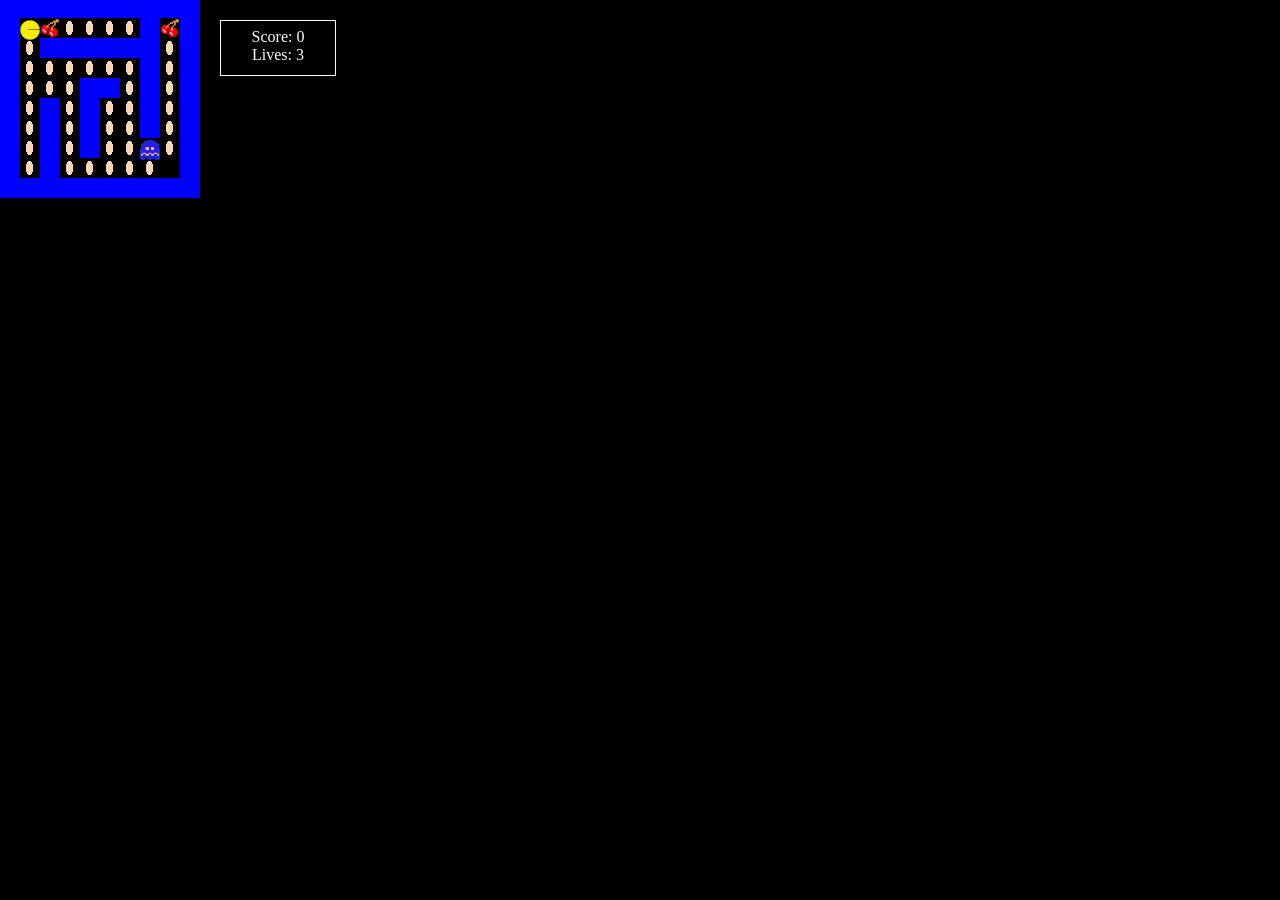
<file: index.html>
<!DOCTYPE html>
<html lang='en'>
  <head>
    <meta charset="utf-8">
    <title> Pacman Demo </title>
    <meta name="description" content=" Pacman Exercise.">
    <link rel="stylesheet" type="text/css" href="style.css">
  </head>

  <body>
    <div id="container">
      <div id="world"></div>
      <div id='pacman'></div>
      <div id='ghost'></div>
      <div id="score">
        <p> Score: <span id="scoreText"></span></p>
        <p> Lives: <span id="liveText"></span></p>
      </div>
    </div>
  </body>

  <script src="https://ajax.googleapis.com/ajax/libs/jquery/2.2.4/jquery.min.js"></script>
  <script src="script.js" type="text/javascript"></script>

</html>
</file>
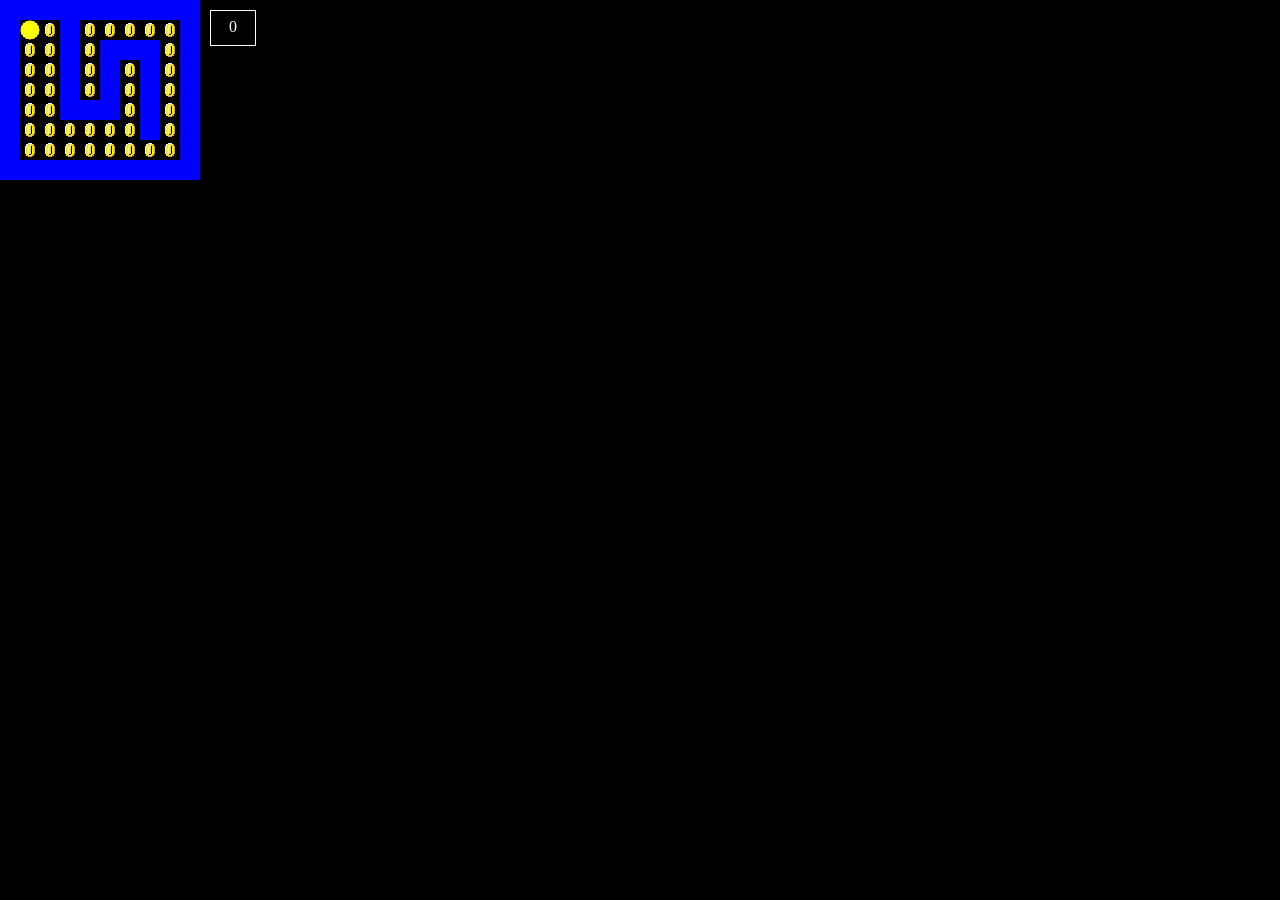
<file: reference/index.html>
<html>
<head>
	<title>Pacman Demo</title>
	<style type="text/css">
		body{
			background-color:black;
			margin:0px;
		}
		div.row div{
			width: 20px;
			height: 20px;
			display:inline-block;
		}
		div.brick{
			background-color:blue;
		}
		div.coin{
			background: url('coin.gif');
			background-repeat: no-repeat;
   			background-position: center;  
		}
		div.empty{
			
		}
		div#pacman{
			background: url('pacman.gif');
			background-repeat: no-repeat;
   			background-position: center;
   			background-size: cover;
   			width: 20px;
   			height: 20px; 
   			position: absolute;
		}
		div#score{
			border:1px solid white;
			width: 30px;
			height:20px;
			color:white;
			padding:7px;
			text-align: center;
			position: absolute;
			top:10px;
			left: 210px;
		}
	</style>
</head>
<body>

	<div id='container'>
		<div id='world'></div>
		<div id='pacman'></div>
		<div id='score'>0</div>
	</div>

	List of features to build

	1) Have JS display the world of brick/coin/etc - DONE!!!!
	2) Have the pacman move up and down

	<script>

	var world = [
		[2,2,2,2,2,2,2,2,2,2],
		[2,1,1,2,1,1,1,1,1,2],
		[2,1,1,2,1,2,2,2,1,2],
		[2,1,1,2,1,2,1,2,1,2],
		[2,1,1,2,1,2,1,2,1,2],
		[2,1,1,2,2,2,1,2,1,2],
		[2,1,1,1,1,1,1,2,1,2],
		[2,1,1,1,1,1,1,1,1,2],
		[2,2,2,2,2,2,2,2,2,2]
	];
	var score = 0;

	var pacman = {
		x: 1,
		y: 1
	};

	function displayWorld(){
		var output = '';

		for(var i=0; i<world.length; i++){
			output += "\n<div class='row'>\n";
			for(var j=0; j<world[i].length; j++){
				if(world[i][j] == 2)
					output += "<div class='brick'></div>";
				else if(world[i][j] == 1)
					output += "<div class='coin'></div>";
				if(world[i][j] == 0)
					output += "<div class='empty'></div>";
			}
			output += "\n</div>";
		}
		// console.log(output);
		document.getElementById('world').innerHTML = output;
	}
	function displayPacman(){
		document.getElementById('pacman').style.top = pacman.y*20+"px";
		document.getElementById('pacman').style.left = pacman.x*20+"px";
	}
	function displayScore(){
		document.getElementById('score').innerHTML = score;
	}

	displayWorld();
	displayPacman();
	displayScore();

	document.onkeydown = function(e){
		if(e.keyCode == 37 && world[pacman.y][pacman.x-1] != 2){
			pacman.x--;
		}
		else if(e.keyCode == 39){
			pacman.x++;
		}
		else if(e.keyCode == 38){
			pacman.y--;
		}
		else if(e.keyCode == 40){
			pacman.y++;
		}

		if(world[pacman.y][pacman.x] == 1){
			world[pacman.y][pacman.x] = 0;
			score+=10;
			displayWorld();
			displayScore();
		}

		// console.log(e.keyCode);
		displayPacman();
	}

	</script>


</body>
</html>
</file>
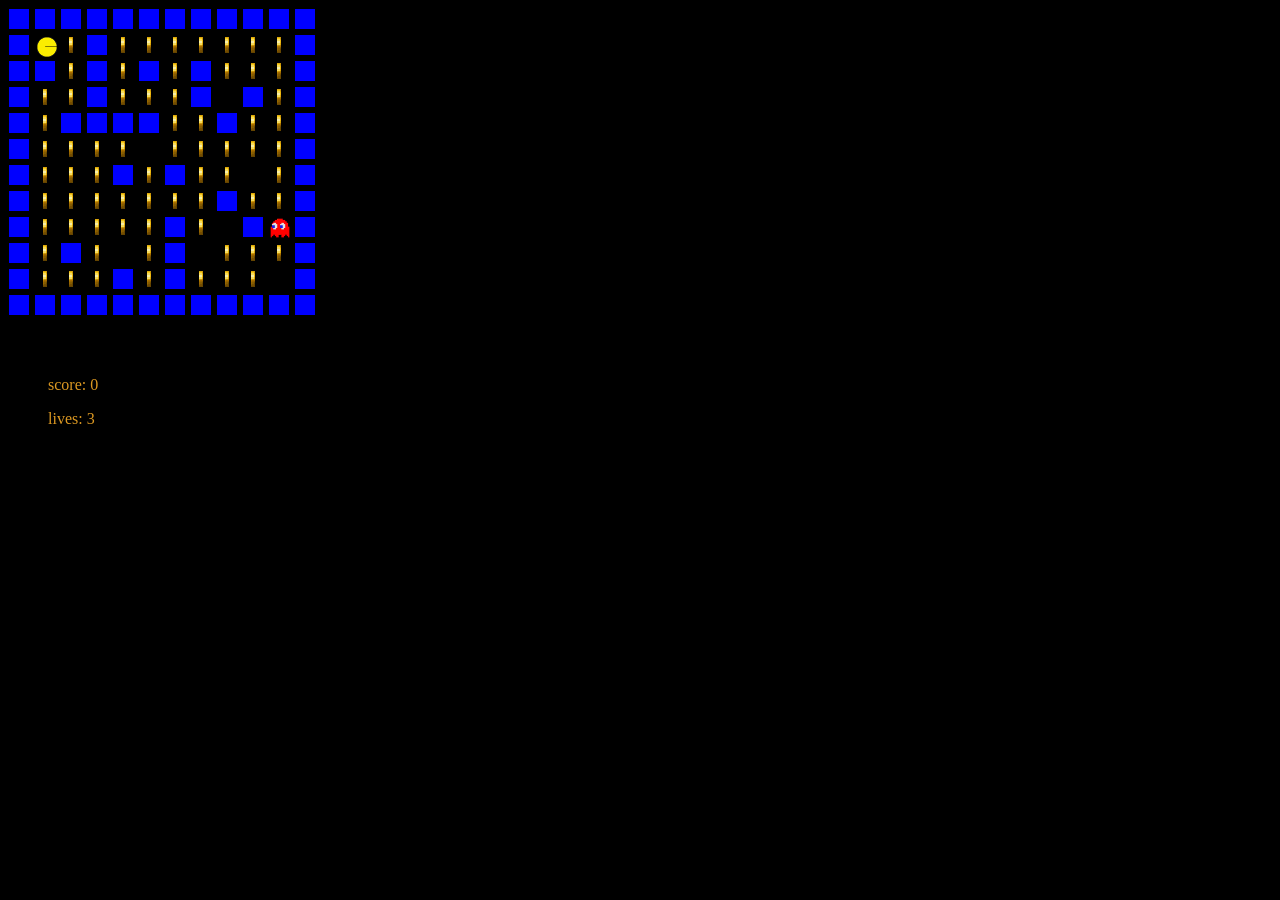
<file: solutions/pacman.html>
<!DOCTYPE html>
<html>
	<head>
		<meta charset="utf-8">
		<title>Our Pacman Demo</title>
		<link rel="stylesheet" href="pacman.css" >
		<script src="https://code.jquery.com/jquery-2.2.4.js" integrity="sha256-iT6Q9iMJYuQiMWNd9lDyBUStIq/8PuOW33aOqmvFpqI=" crossorigin="anonymous"></script>
		<script type="text/javascript">
	$(document).ready(function(){

		var world = [
			[2,2,2,2,2,2,2,2,2,2,2,2],
			[2,0,1,2,1,1,1,1,1,1,1,2],
			[2,2,1,2,1,2,1,2,1,1,1,2],
			[2,1,1,2,1,1,1,2,4,2,1,2],
			[2,1,2,2,2,2,1,1,2,1,1,2],
			[2,1,1,1,1,4,1,1,1,1,1,2],
			[2,1,1,1,2,1,2,1,1,4,1,2],
			[2,1,1,1,1,1,1,1,2,1,1,2],
			[2,1,1,1,1,1,2,1,4,2,1,2],
			[2,1,2,1,4,1,2,4,1,1,1,2],
			[2,1,1,1,2,1,2,1,1,1,0,2],
			[2,2,2,2,2,2,2,2,2,2,2,2]
		];


		var score = 0;
		var gameActive = true;
		var lives = 3;


		var pacman = {
			x: 1,
			y: 1
		};

		function displayWorld(){
			var output = "";
			for (var i = 0; i < world.length; i++) {
				output += '<div class="row">\n'
				for (var j = 0; j < world[i].length; j++) {
					if(world[i][j] == 2 ) {
						output += "\t<div class='brick'></div>\n";
					} else if(world[i][j] == 1 ) {
						output += "\t<div class='coin'></div>\n";
					} else if(world[i][j] == 0 ) {
						output += "\t<div class='empty'></div>\n";
					} else if(world[i][j] == 4 ) {
					output += "\t<div class='empty'></div>\n";
					}
				}
				output += "</div>\n"
			}
			// console.log(output)
			$('#gameboard').html(output);
		}

		document.onkeydown = function(e){
			// console.log(e.keyCode)
			if(e.keyCode == 37) {
				if (world[pacman.y][pacman.x-1] !== 2){
					pacman.x --;
				}
				$("#pacman").css('transform', 'rotate(180deg)')
			}
			else if(e.keyCode == 38) {
				if (world[pacman.y-1][pacman.x] !== 2){
					pacman.y --;
				}
				$("#pacman").css('transform', 'rotate(270deg)')
				// moveGhost();
			}
			else if(e.keyCode == 39) {
				if (world[pacman.y][pacman.x+1] !== 2){
					pacman.x ++;
				}
				$("#pacman").css('transform', 'rotate(0deg)')
			}
			else if(e.keyCode == 40) {
				if (world[pacman.y+1][pacman.x] !== 2){
					pacman.y ++;
				}
				$("#pacman").css('transform', 'rotate(90deg)')
			}
			if (world[pacman.y][pacman.x] === 1) {
				world[pacman.y][pacman.x] = 0;
				score += 100;
			}
			displayScore();
			if (gameActive) {
				displayPacman();
				displayWorld();
			}
		}

		function displayPacman(){
			document.getElementById('pacman').style.top = pacman.y*26+11+"px";
			document.getElementById('pacman').style.left = pacman.x*26+11+"px";
		}

		function displayScore(){
			$('#scoreText').text(score);
			$('#livesText').text(lives);
		}

		var ghost = {
			x: 10,
			y: 10
		}

		function displayGhost(){
			document.getElementById('ghost').style.top = ghost.y*26+10+"px";
			document.getElementById('ghost').style.left = ghost.x*26+10+"px";
		}

		function moveGhost(){
			var random = Math.floor(Math.random() * 4) + 37;
			// var random = 40
			console.log(random)
			console.log(world[ghost.y][ghost.x])
			switch (random) {
				case 37:
				console.log('in 37')
					if (world[ghost.y][ghost.x-1] != 2){
						ghost.x --;
					}
					break;
				case 38:
				console.log('in 38')
					if (world[ghost.y-1][ghost.x] != 2){
						ghost.y --;
					}
					break;
				case 39:
				console.log('in 39')
					if (world[ghost.y][ghost.x+1] != 2){
						ghost.x ++;
					}
					break;
				case 40:
				console.log('in 40')
					if (world[ghost.y+1][ghost.x] != 2){
						ghost.y ++;
					}
					break;
				default:
					console.log('whoa we are breaking here')
			}
			if (ghost.y === pacman.y && ghost.x === pacman.x) {
				lives -= 1;
			}
			if (lives === 0){
				gameActive = false;
			}
			displayScore();
			if (gameActive){
				displayGhost();
				displayWorld();
			}
		}
		setInterval(moveGhost, 500);
		console.log('hello')
		//check game over
		//implement game over
		//implement ghost
		//high score
		//multiplayer

		displayWorld();
		displayPacman();
		displayScore();
		displayGhost();
		moveGhost();

	}); //end of document.ready
		</script>
	</head>
	<body>
		<div id="pacman"></div>
		<div id="ghost"></div>
		<div id="gameboard"></div>
		<div id="scoreBox">
			<p>score: <span id="scoreText"></span></p>
			<p>lives: <span id="livesText"></span></p>
		</div>

	</body>
</html>
</file>
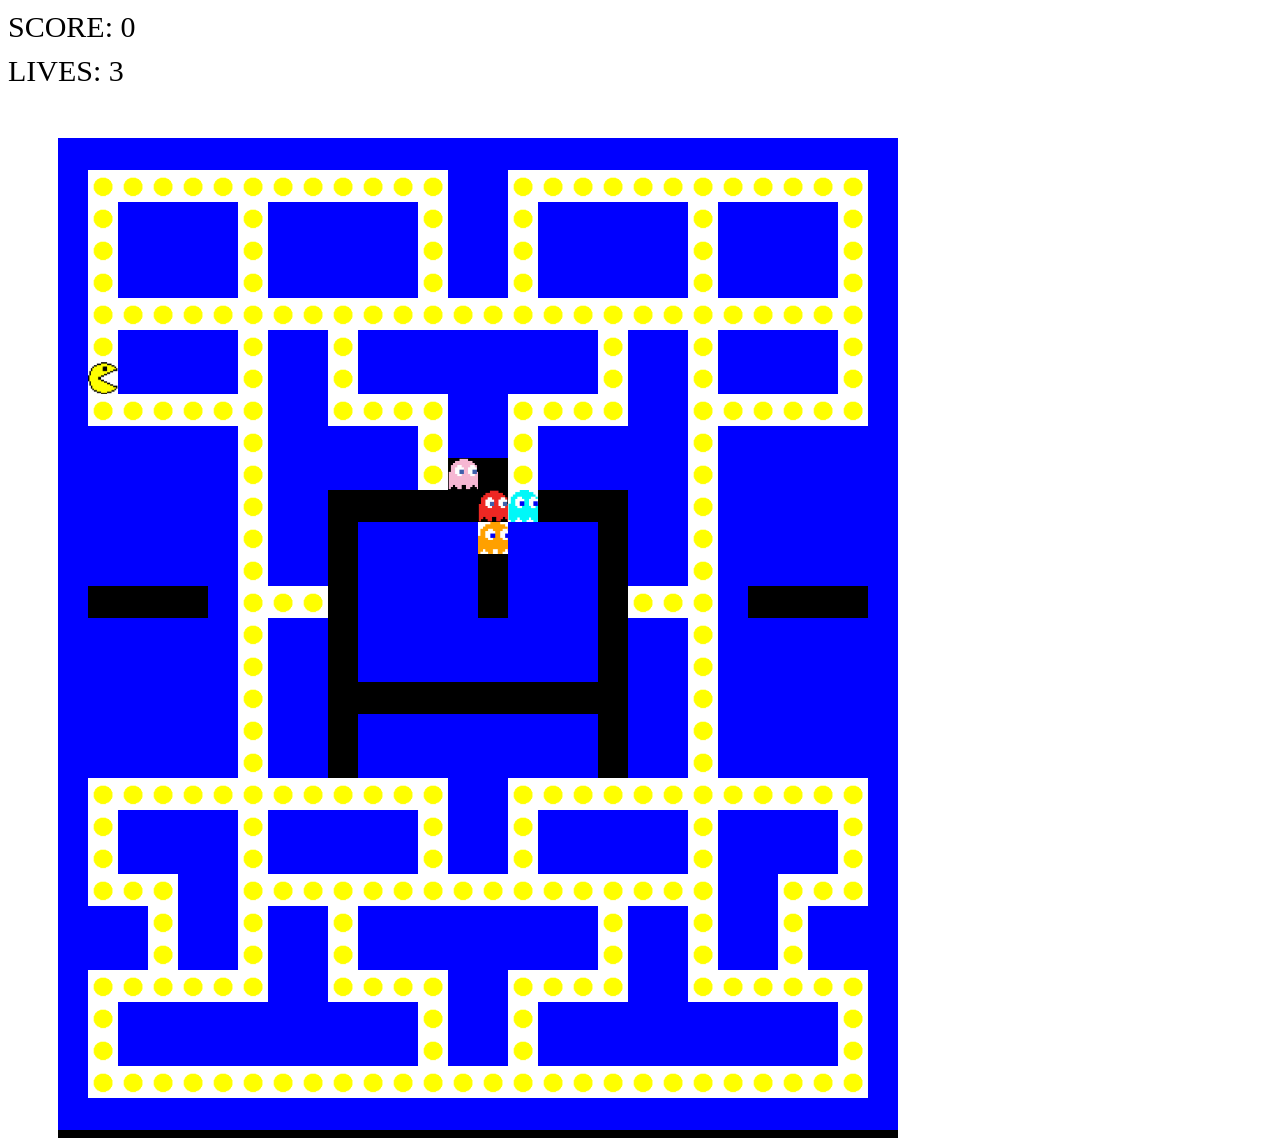
<file: reference/sample2/pacman.html>
<!doctype html>
<html>
<head>
	<title> Pacman Game </title>
	<style type="text/css">
		#container {
			background-color: black;
			width: 840px;
			height: 1000px;
			position: absolute;
			margin-top: 50px;
			margin-left: 50px;
		}
		.score {
			color: black;
			margin-top: 10px;
			font-size: 30px;
			font-family: Impact;
		}
		.lives {
			color: black;
			margin-top: 10px;
			font-size: 30px;
			font-family: Impact;
		}
		/* 0 */
		.blank {
			width: 30px;
			height: 30px;
		}
		/* 1 */
		.brick {
			background-color: blue;
			width: 30px;
			height: 30px;
		}
		/* 2 */
		.coin {
			background-image: url('assets/coin.png');
			background-size: 100%;
			width: 30px;
			height: 30px;
		}
		/* 3 */
		.cherry {
			background-image: url('assets/cherry.png');
			background-size: 100%;
			width: 30px;
			height: 30px;
		}
		.pacman {
			background-image: url('assets/pacman.png');
			background-size: cover;
			width: 30px;
			height: 30px;
		}
		.pinky {
			background-image: url('assets/pinky.png');
			background-size: cover;
			width: 30px;
			height: 30px;
		}
		.inky {
			background-image: url('assets/inky.png');
			background-size: cover;
			width: 30px;
			height: 30px;
		}
		.blinky {
			background-image: url('assets/blinky.png');
			background-size: cover;
			width: 30px;
			height: 30px;
		}
		.clyde {
			background-image: url('assets/clyde.png');
			background-size: cover;
			width: 30px;
			height: 30px;
		}
		td {
			width: 30px;
			height: 30px;
			position: relative;
			
		}
		table {
			width: 840px;
			height: 930px;
			border-spacing: 0px;
			position: relative;
		}
	</style>
</head>

<body>
	<script src="pacman.js"></script>
	<div id='score'></div>
	<div id='lives'></div>
	<div id='container'>
		<table id='world'>

		</table>
	</div>
</body>

</html>
</file>
<file: style.css>
*{
  margin: 0px;
  padding: 0px;
}
body{
  background-color: black;
  margin: 0px;

}
div.row div{
  width: 20px;
  height: 20px;
  display: inline-block;
  margin: -2px 0px;
}
div.brick{
  background-color: blue;
}
div.coin{
  background: url('images/coin.gif');
  background-repeat: no-repeat;
  background-position: center;
}
div#pacman{
  background: url('images/pacman.gif');
  background-repeat: no-repeat;
  background-position: center;
  background-size: cover;
  width: 20px;
  height: 20px;
  position: absolute;
}
div#ghost{
  background: url('images/ghost-blue.gif');
  background-repeat: no-repeat;
  background-position: center;
  background-size: cover;
  width: 20px;
  height: 20px;
  position: absolute;
}
div.empty{
}
div#score {
  border: 1px solid white;
  width: 100px;
  height: 40px;
  color: white;
  padding: 7px;
  text-align: center;
  position: absolute;
  top: 20px;
  left: 220px;
}

div.cherry{
  background: url('images/cherry.png');
  height: 20px;
  width: 20px;
  background-position: center;
  background-size: cover;
}
</file>
<file: solutions/pacman.css>
body {
	background-color: black;
}
div.row div {
	width: 20px;
	height: 20px;
	border: 1px solid black;
	display: inline-block;
}
div.brick {
	background-color: blue;
}
div.empty {
	background-color: black;
}
div.coin {
	background: url('coin.gif');
	background-repeat: no-repeat;
	background-position: center;
}
div#pacman {
	height: 20px;
	width: 20px;
	background: url('pacman.gif');
	background-repeat: no-repeat;
	background-position: center;
	background-size: cover;
	position: absolute;
}
div#ghost {
	height: 20px;
	width: 20px;
	background: url('blinky.png');
	background-repeat: no-repeat;
	background-position: center;
	background-size: cover;
	position: absolute;
}
div#scoreBox {
	margin: 20px;
	padding: 20px;
	height: 30px;
	width: 100px;
	color: #d92;
}
</file>
